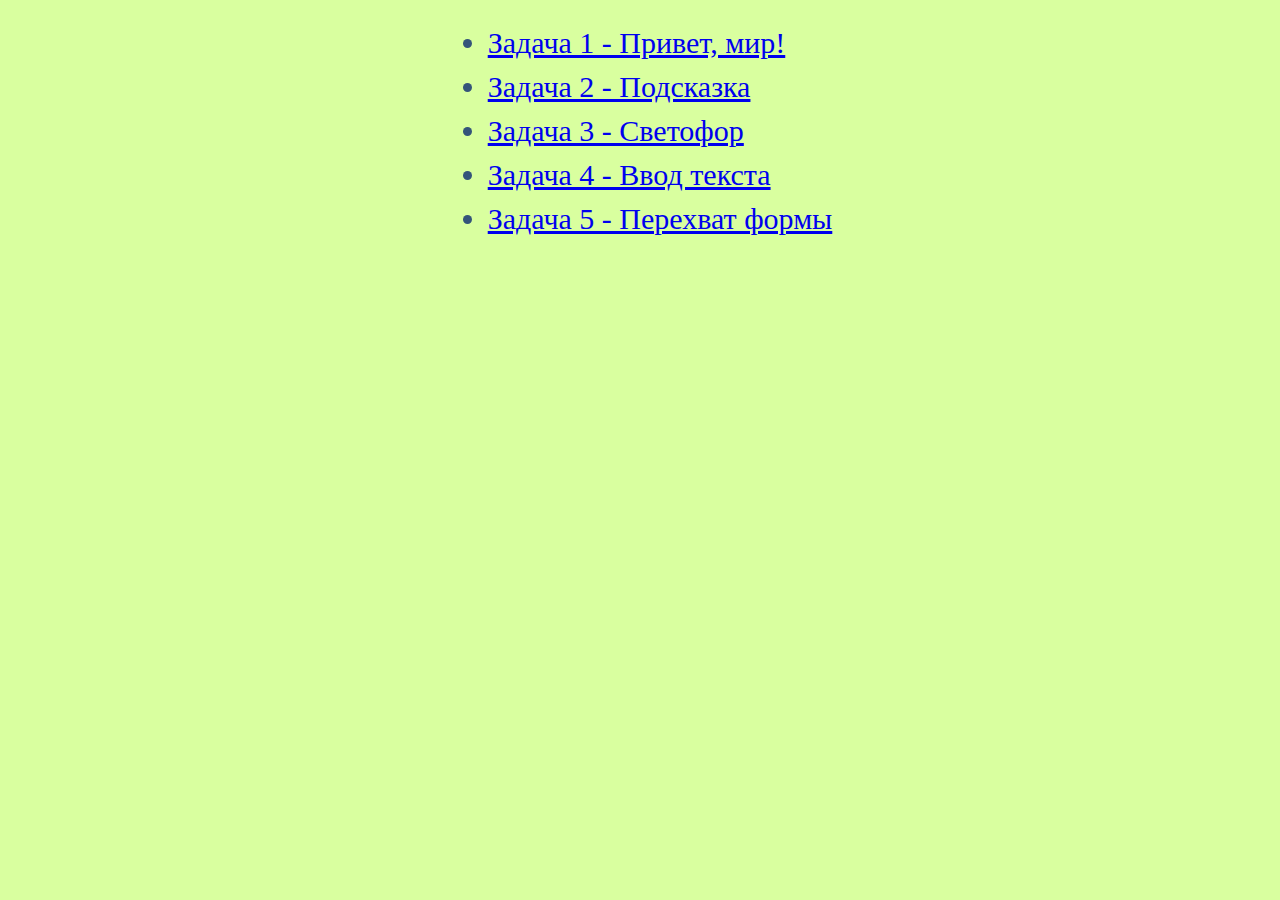
<file: index.html>
<!DOCTYPE html>
<html lang="en">
<head>
    <meta charset="UTF-8">
    <title>JS-Start</title>
    <link rel="stylesheet" type="text/css" href="style.css">
</head>
<body>
<ul>
  <li>
    <a href="task1/index.html">Задача 1 - Привет, мир!</a>
  </li>
  <li>
    <a href="task2/index.html">Задача 2 - Подсказка</a>
  </li>
  <li>
    <a href="task3/index.html">Задача 3 - Светофор</a>
  </li>
  <li>
    <a href="task4/index.html">Задача 4 - Ввод текста</a>
  </li>
  <li>
    <a href="task5/index.html">Задача 5 - Перехват формы</a>
  </li>
</ul>
</body>
</html>
</file>
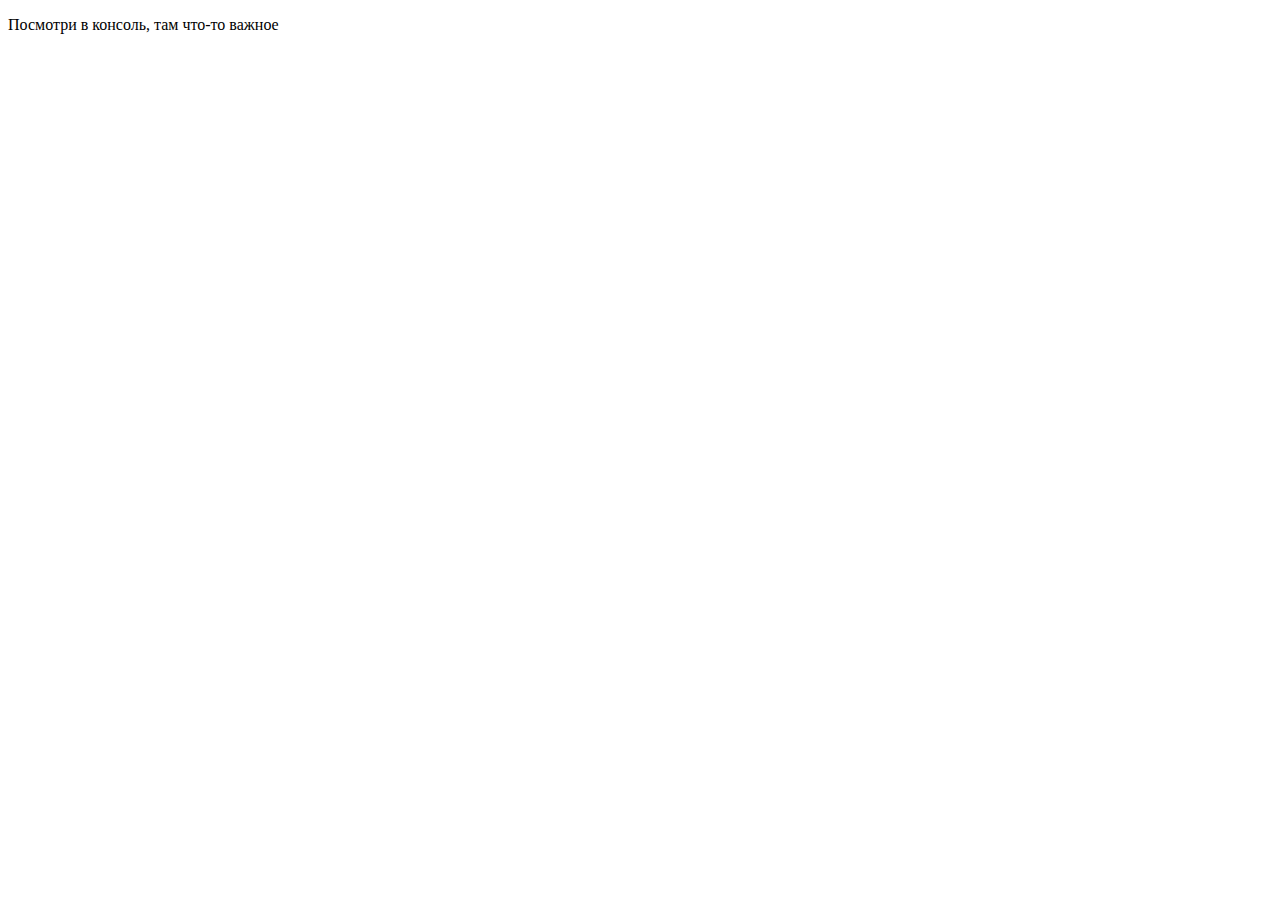
<file: task1/index.html>
<!DOCTYPE html>
<html lang="en">
<head>
    <meta charset="UTF-8">
    <title>JS-Start. 1 задача</title>
</head>
<body>
<p>Посмотри в консоль, там что-то важное</p>
</body>
<script src="script.js"></script>
</html>
</file>
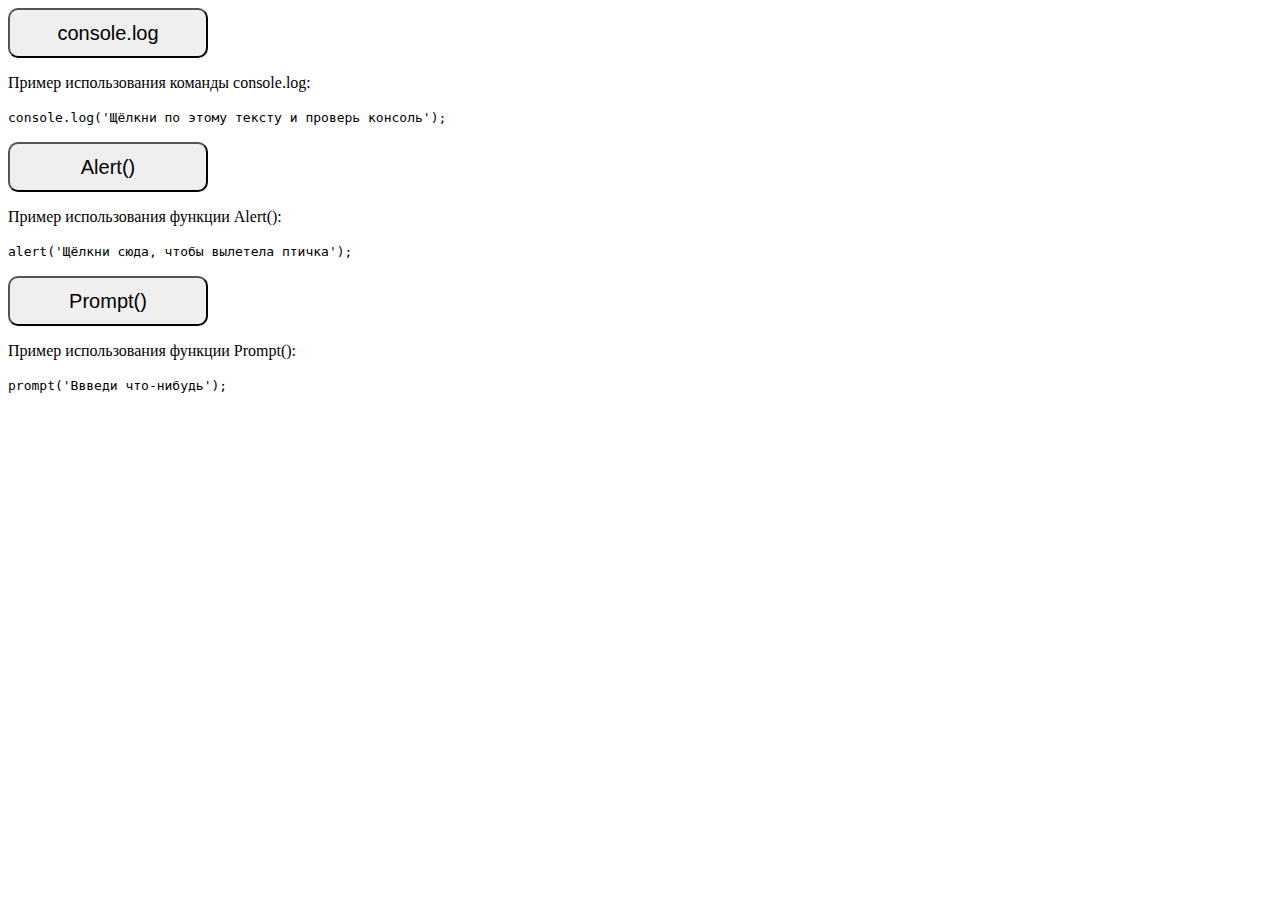
<file: task2/index.html>
<!DOCTYPE html>

<html lang="en">

<head>
    <meta charset="UTF-8">
    <title>JS-Start. 2 задача</title>
    <link rel="stylesheet" type="text/css" href="style.css">
</head>
<body>

<button id="consoleLog" title="Нажми, чтобы увидеть подсказку">
    console.log
</button>
<p>Пример использования команды console.log:</p>
<code id="consoleLogText">
    console.log('Щёлкни по этому тексту и проверь консоль');
</code>
<p></p>

<button id="alert" title="Нажми, чтобы увидеть подсказку">
    Alert()
</button>
<p>Пример использования функции Alert():</p>
<code id="alertText">
    alert('Щёлкни сюда, чтобы вылетела птичка');
</code>
<p></p>

<button id="prompt" title="Нажми, чтобы увидеть подсказку">
    Prompt()
</button>
<p>Пример использования функции Prompt():</p>
<code id="promptText">
    prompt('Ввведи что-нибудь');
</code>
<p></p>

<script src="script.js"></script>

</body>
</html>
</file>
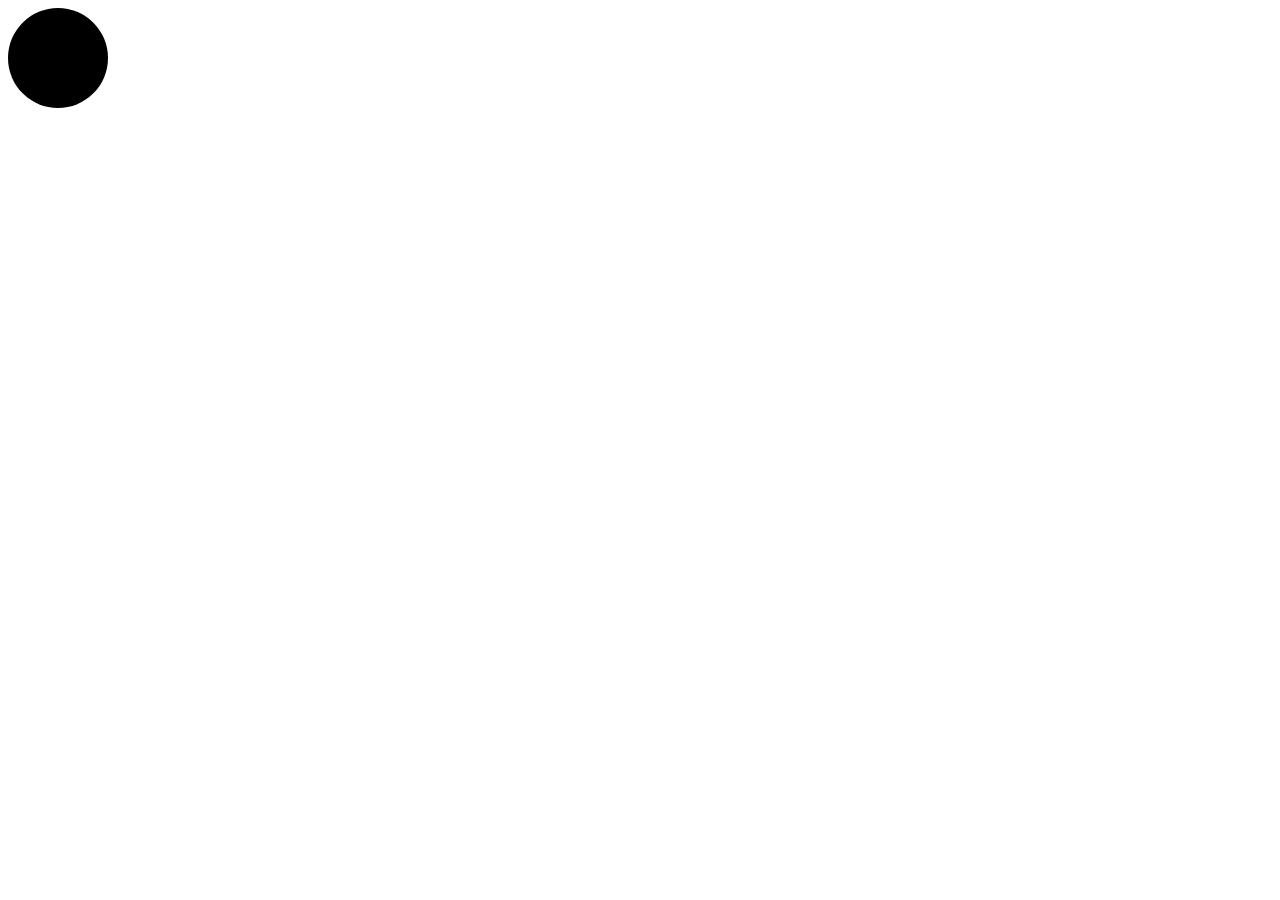
<file: task3/index.html>
<!DOCTYPE html>
<html lang="en">
<head>
    <meta charset="UTF-8">
    <title>JS-Start. 3 задача</title>
    <link rel="stylesheet" type="text/css" href="style.css">
</head>
<body>
<div id="trafficLight"></div>
<script src="script.js"></script>
</body>
</html>
</file>
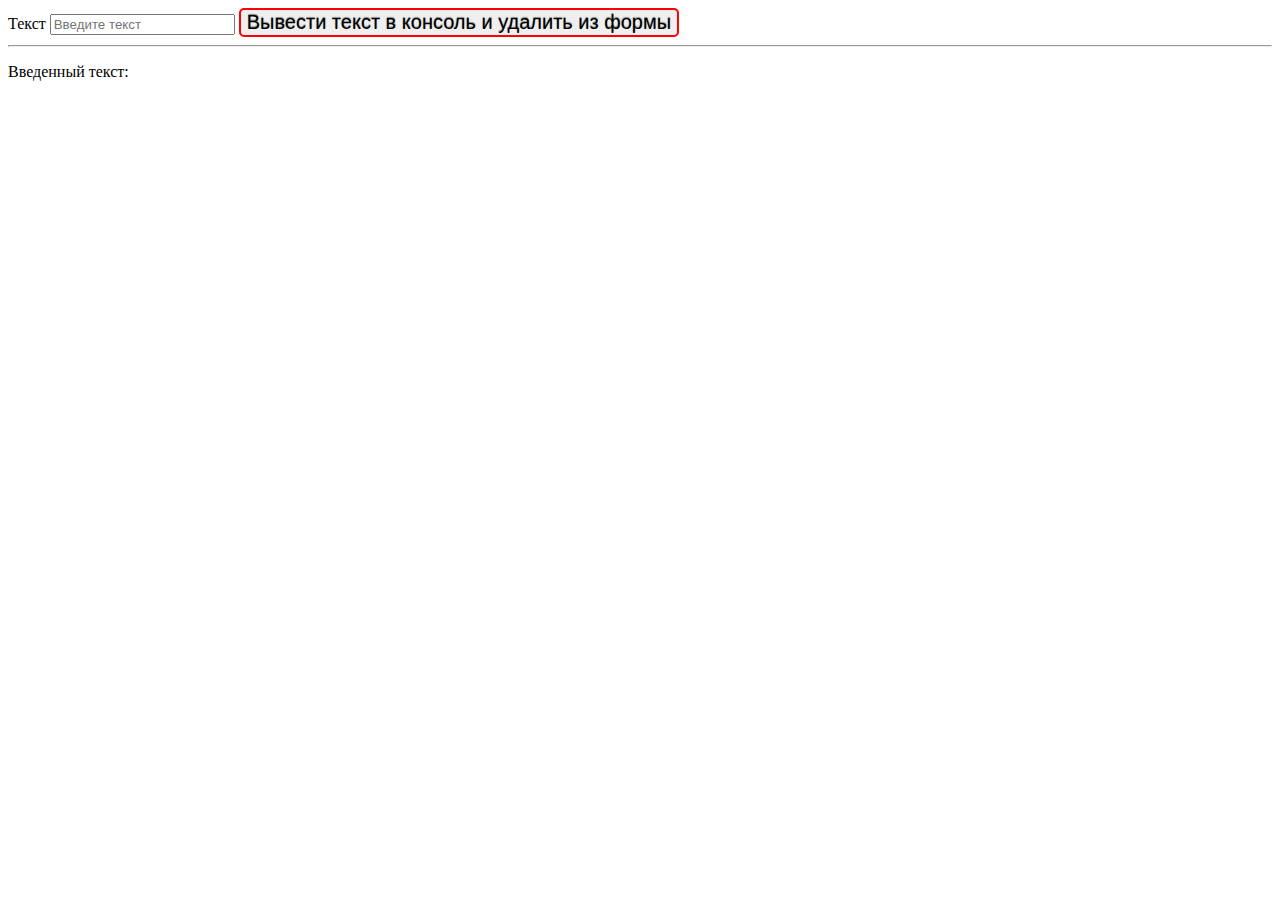
<file: task5/index.html>
<!DOCTYPE html>
<html lang="en">
<head>
    <meta charset="UTF-8">
    <title>JS-Start. 5 задача</title>
    <link rel="stylesheet" type="text/css" href="style.css">
</head>
<body>
<form action="#">
    <label>
        Текст
        <input type="text" placeholder="Введите текст" id = "inputText">
    </label>
    <button type="submit" id = "buttonText">
        Вывести текст в консоль и удалить из формы
    </button>
</form>
<hr>
<p>Введенный текст:</p>
<p id="duplicateField"></p>
<script src="script.js"></script>
</body>
</html>
</file>
<file: style.css>
body {
    display: flex;
    justify-content: center;
    background-color: rgb(217, 255, 159);
    margin: 0;
    padding: 0;
}

li {
    font-size: 30px;
    color: #34547A;
    padding-top: 10px;
}
</file>
<file: task2/style.css>
button {
    width: 200px;
    height: 50px;
    border-radius: 10px;
    font-size: 20px;
}
</file>
<file: task3/style.css>
#trafficLight {
    width: 100px;
    height: 100px;
    border-radius: 50%;
    background: black;
  }
</file>
<file: task5/style.css>
button {

    border-radius: 5px;
    font-size: 20px;
    text-align: center;
    text-decoration: none;
    text-shadow: 0 -1px 1px grey;
    outline: none;
    border: 2px solid red;
    border-radius: 5px;
}
</file>
